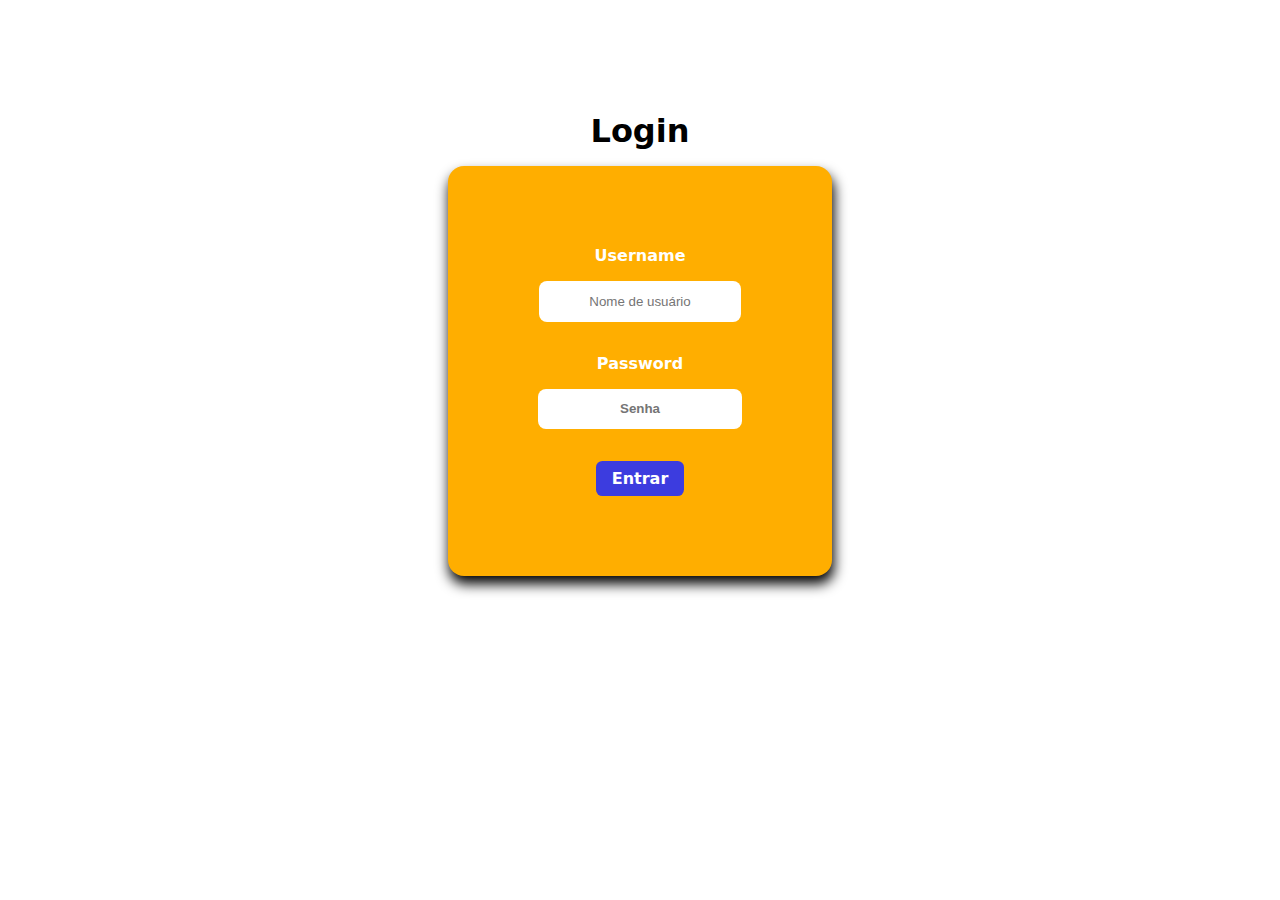
<file: login.html>
<!DOCTYPE html>
<html lang="pt-br">

<head>
    <meta charset="UTF-8">
    <meta http-equiv="X-UA-Compatible" content="IE=edge">
    <meta name="viewport" content="width=device-width, initial-scale=1.0">
    <link rel="stylesheet" type="text/css" href="assets/css/login.css" />
    <title>Login</title>
</head>

<body>
    <main class="container">
        <header class="titulo">
            <div>
                <h1> Login</h1>
            </div>
        </header>
        <section class="container-form">
            <form class="form" action="index.html">
                <label for="name"> Username</label>
                <input class="name" name="name" type="text" placeholder="Nome de usuário" />
                <span class="erroUsuario"></span>
                <label for="senha"> Password </label>
                <input class="senha" name="senha" type="password" placeholder="Senha" />
                <span class="erroSenha"></span>
                <a class="btn-entra" href="index.html"> Entrar </a>
            </form>
        </section>
    </main>
        <script src="assets/js/Login.js"></script>
</body>

</html>
</file>
<file: assets/css/login.css>
*{
    margin: 0;
    padding: 0;
    box-sizing: border-box;
}


body{
    width: 100%;
    height: 50vh;
    font-family: system-ui, -apple-system, BlinkMacSystemFont, 'Segoe UI', Roboto, Oxygen, Ubuntu, Cantarell, 'Open Sans', 'Helvetica Neue', sans-serif;
    background: rgb(255, 255, 255);
}




.titulo{
    margin-top: 6rem;
    display: flex;
    color: rgb(0, 0, 0);
    padding: 1rem;
    align-items: center;
    justify-content: center;
}



.form{
    margin: 0 auto;
    padding: 5rem;
    border-radius: 1rem;
    display: flex;
    gap: 1rem;
    justify-content: center;
    background: rgb(255, 174, 0);
    width: 30%;
    align-items: center;
    flex-direction: column;
    box-shadow: 0.1rem 0.5rem 0.8rem #000;
}

.form label{
    color: #fff;
    font-weight: bold;
}

.form input{
    padding: 0.8rem;
    text-align: center;
    border: none;
    border-radius: 0.5rem;
}

.form a{
    text-decoration: none;
    padding: 0.5rem 1rem;
    border: none;
    border-radius: 0.4rem;
    background: rgb(60, 60, 223);
    cursor: pointer;
    color: #fff;
    font-weight: bold;
    transition: 0.6s all;
}

.form a:hover{
    transition: 0.6s all;
    font-weight: bold;
    color: rgb(60, 60, 223);
    background: #fff;
}

.usuario , .senha{
    color: #da0b04;
    font-weight: bold;
    text-align: center;
}

@media(max-width: 768px){
    .form{
        width: 50%;
    }
}

@media(max-width: 475px){
    .form{
        width: 80%;
    }
}
</file>
